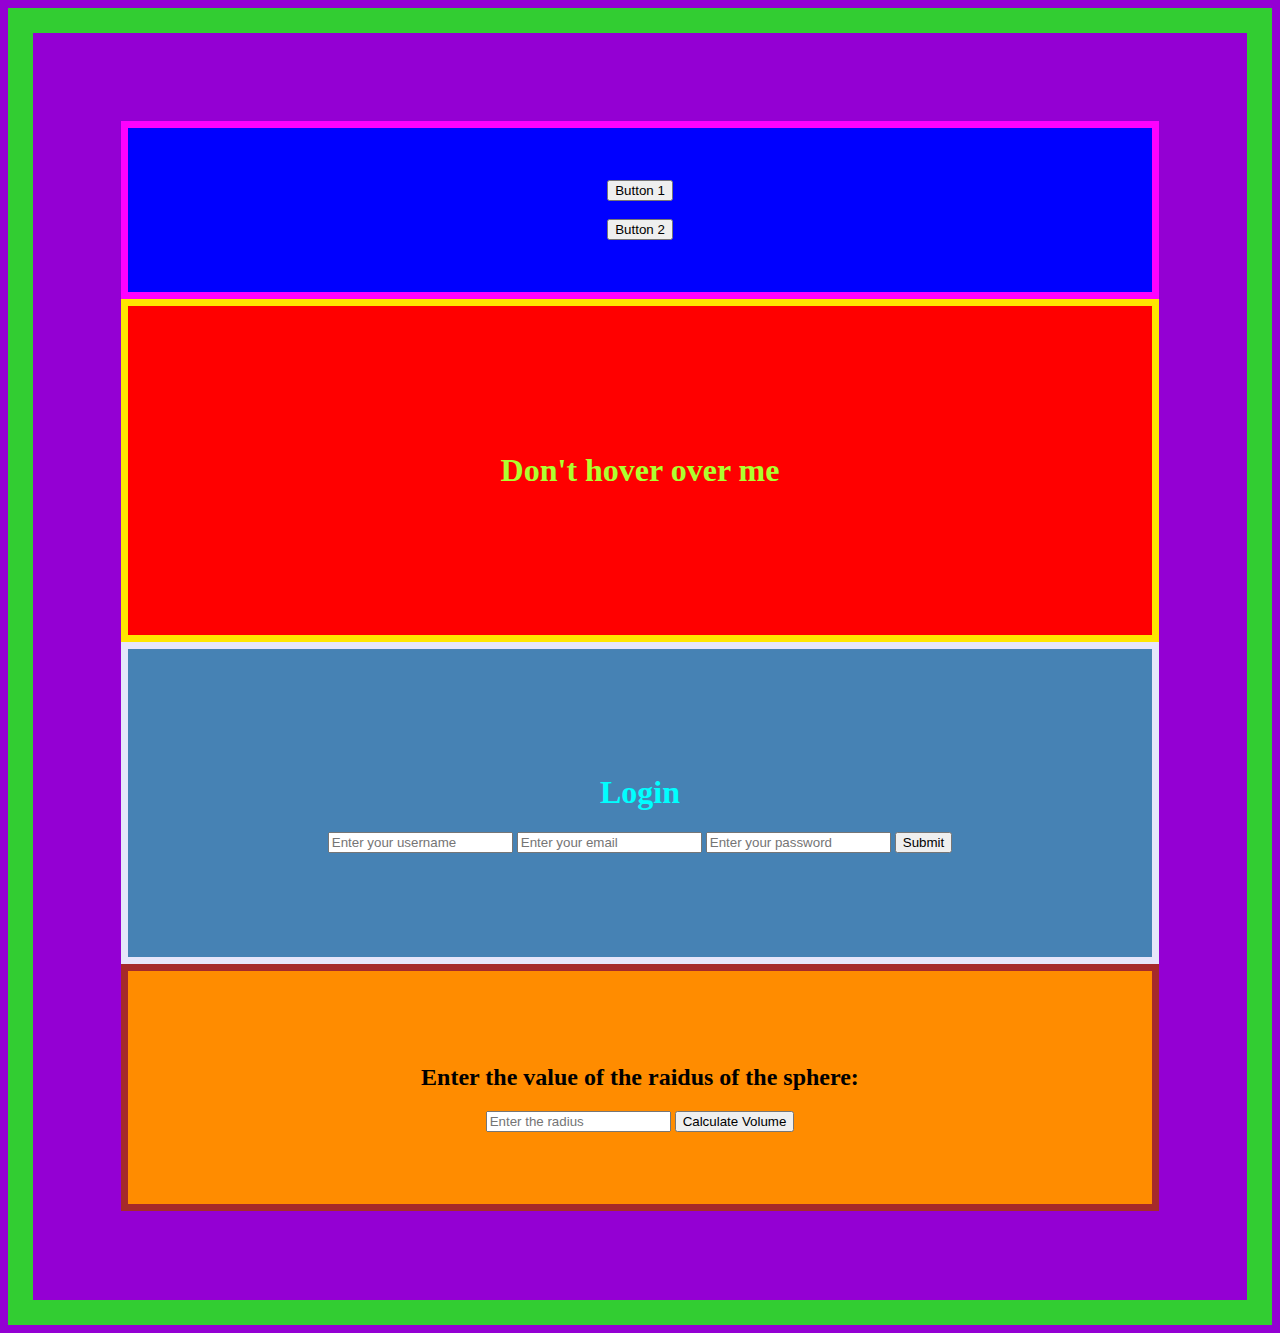
<file: ttpAssignment4/index.html>
<!DOCTYPE html>
<html lang="en">
<head>
    <meta charset="UTF-8">
    <meta name="viewport" content="width=device-width, initial-scale=1.0">
    <title>Assignment 4</title>
    <link rel = "stylesheet" href = "style.css"> 
</head>
<body>
    <div class = "All">
    <div class = "Question1">
        <button id = "button1">Button 1</button>
        <span id = "text"></span>
        <br><br>
        <button id = "button2">Button 2</button>
    </div>
    <div class = "Question2">
        <h1 id = "stop">Don't hover over me</h1>
    </div>
    <div class = "Question3">
        <h1 id = "loginHeader">Login</h1>
        <div class = "fields">
        <input type = "username" placeholder= "Enter your username">
        <input type = "email" placeholder = "Enter your email">
        <input type = "password" placeholder = "Enter your password" id = "pw">
        <button type = "submit" id = "subButton">Submit</button>
        </div>
    </div>
    <div class = "Bonus">
        <form>
            <h2>Enter the value of the raidus of the sphere:</h2>
            <input id = "radius" placeholder = "Enter the radius">
            <button id = "volume" type = "button">Calculate Volume</button>
            <span id = "answer"></span>
        </form>
    </div>
    </div>
    <script src = "index.js"></script>
</body>
</html>
</file>
<file: ttpAssignment4/style.css>
.Question1 {
    background-color: blue;
    text-align: center;
    padding: 5% 5% 5% 5%;
    border: solid 7px magenta;
}

.Question2 {
    background-color: red;
    color: greenyellow;
    text-align: center;
    padding: 12% 12% 12% 12%;
    border: solid 7px rgb(255, 230, 0);
}

.Question3 {
    background-color: steelblue;
    color: cyan;
    padding: 10% 10% 10% 10%;
    border: solid 7px lavender;
    text-align: center;
}

#loginHeader {
    text-align: center;
}

body {
    background-color: darkviolet;
}

.All {
    border: solid 25px limegreen;
    padding: 7% 7% 7% 7%;
}

.Bonus {
    border: solid 7px brown;
    padding: 7% 7% 7% 7%;
    text-align: center;
    background-color: darkorange;
}
</file>
